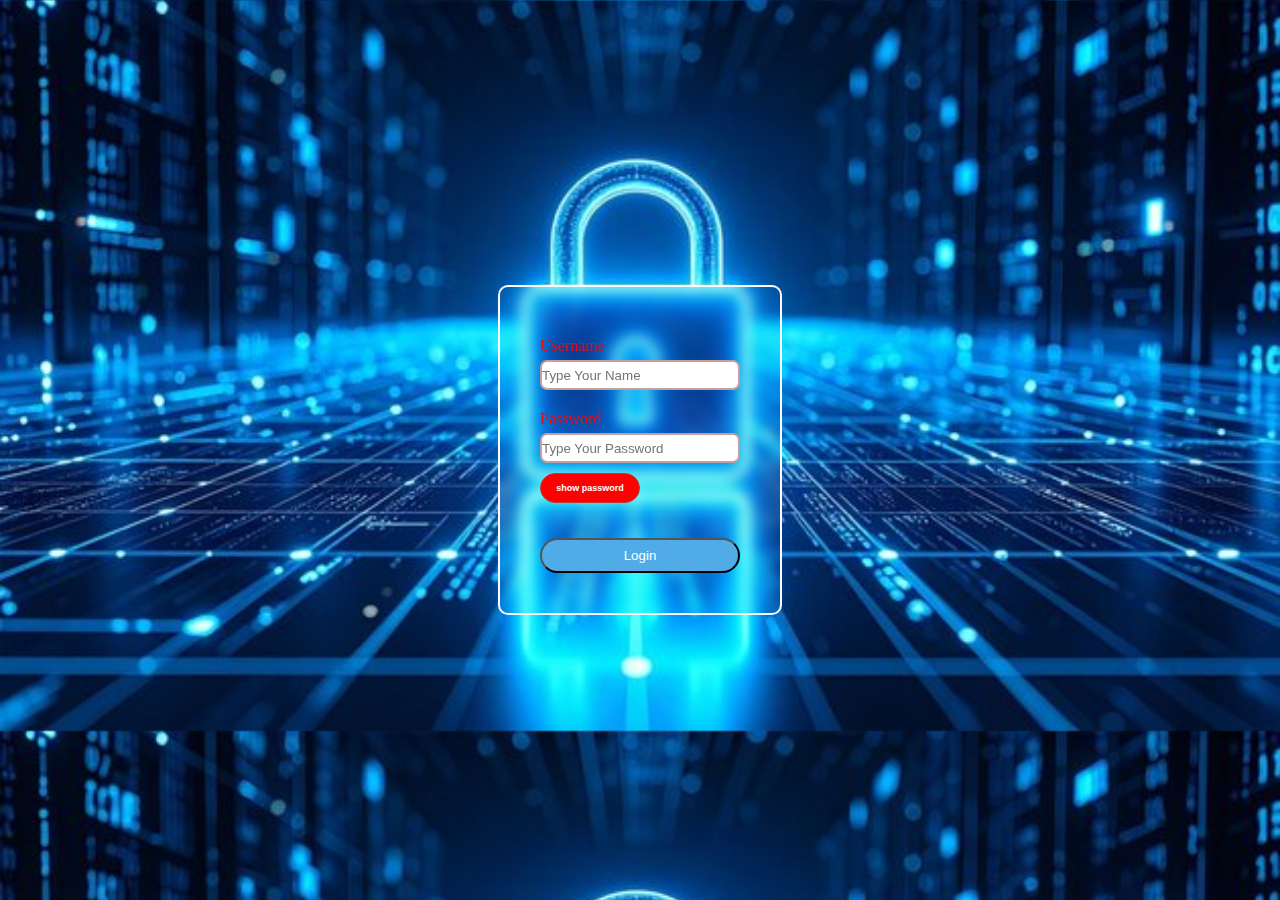
<file: index.html>
<!DOCTYPE html>
<html lang="en">
<head>
    <meta charset="UTF-8">
    <meta name="viewport" content="width=device-width, initial-scale=1.0">
    <title>LOGIN</title>
    <link rel="stylesheet" href="./style.css">
</head>
<body>
    <section class="hero">
        <div class="container">
            <label for="username">Username</label>
            <input type="text" name="username" id="username" placeholder="Type Your Name">
            <p class="p"></p>
            <label for="password">Password</label>
            <input type="password" name="number" id="password" placeholder="Type Your Password">
            <p class="n"></p>
            <button class="btn" onclick="password.type=password.type === 'password'?'text':'password'">show password</button>
            <button onclick="addOn()" class="but">Login</button>
        </div>
    </section>
   
       
</body>
<script src="./script.js"></script>
</html>
</file>
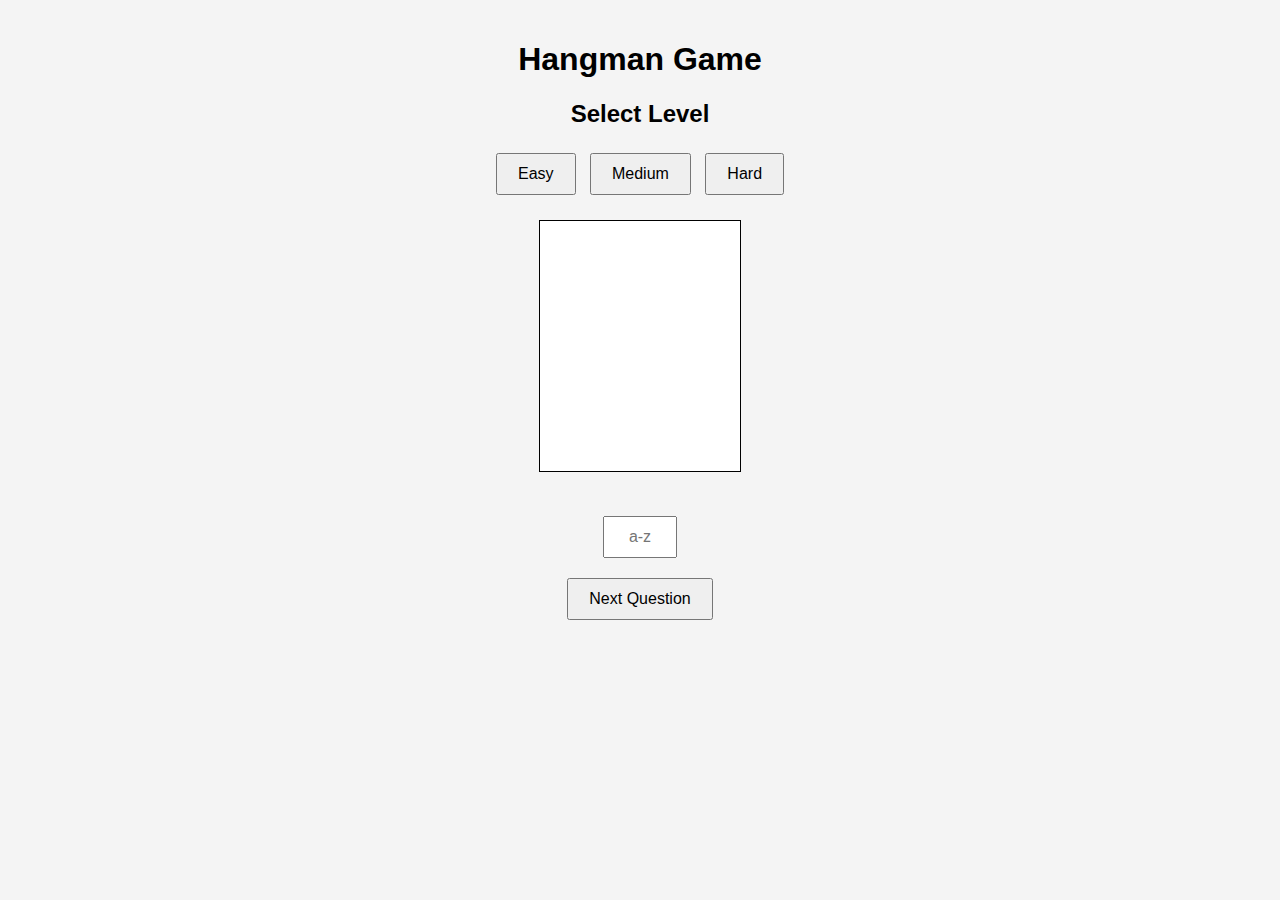
<file: game.html>
<!DOCTYPE html>
<html lang="en">
<head>
  <meta charset="UTF-8">
  <meta name="viewport" content="width=device-width, initial-scale=1.0">
  <title>Hangman Game</title>
    <link rel="stylesheet" href="./game.css">
</head>
<body>

  <h1>Hangman Game</h1>

  <h2>Select Level</h2>
  <button onclick="startGame('easy')">Easy</button>
  <button onclick="startGame('medium')">Medium</button>
  <button onclick="startGame('hard')">Hard</button>

  <div class="game">
    <canvas id="hangmanCanvas" width="200" height="250"></canvas>
    <div class="question">
      <div id="questionText"></div>
      <div id="wordDisplay"></div>
    </div>
    <input type="text" id="input" maxlength="1" placeholder="a-z">
    <div class="status" id="status"></div>
    <div id="scoreDisplay"></div>
    <button onclick="nextQuestion()">Next Question</button>
  </div>

</body>
<script src="./game.js"></script>
</html>
</file>
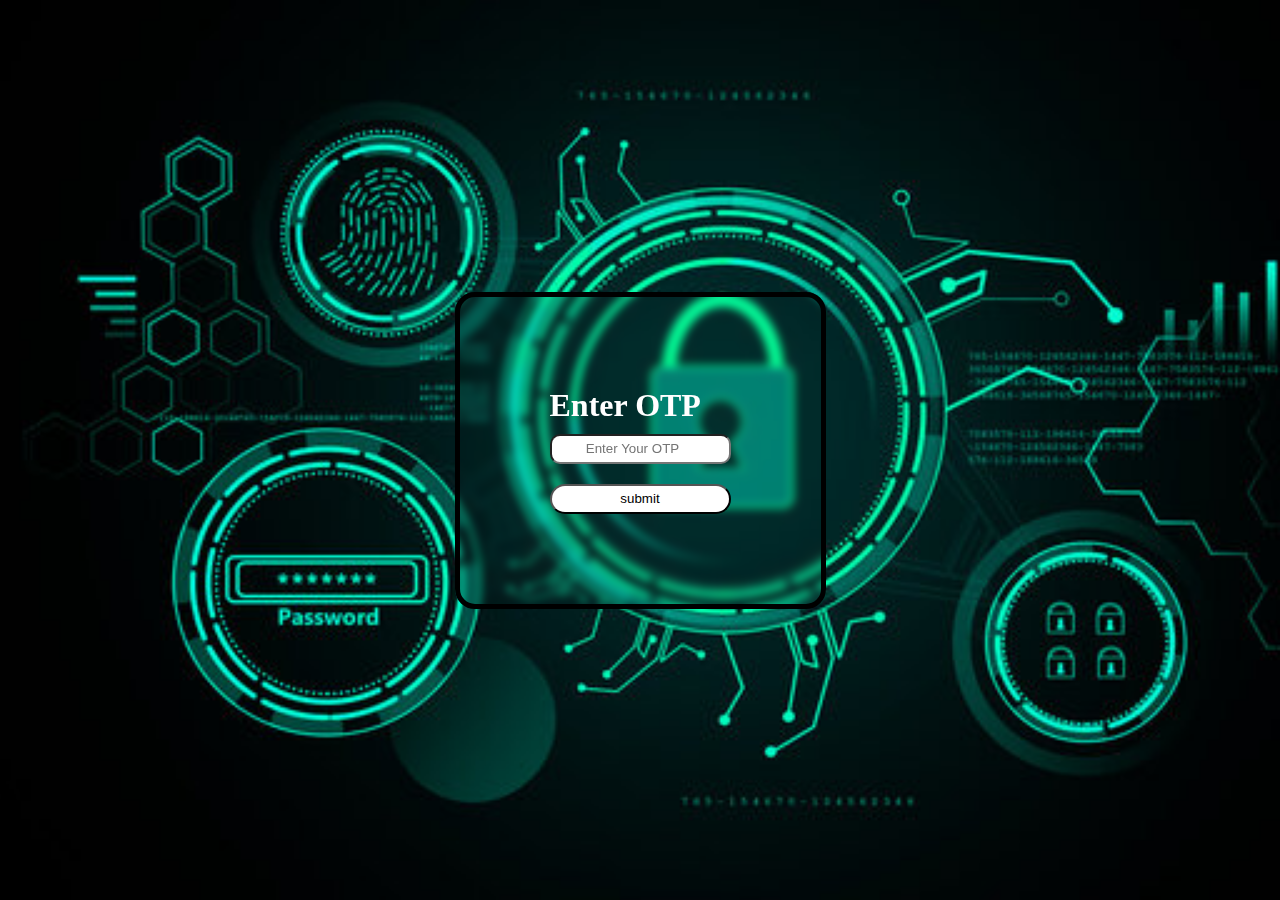
<file: home.html>
<!DOCTYPE html>
<html lang="en">
<head>
    <meta charset="UTF-8">
    <meta name="viewport" content="width=device-width, initial-scale=1.0">
    <title>OTP</title>
    <link rel="stylesheet" href="./home.css">
</head>
<body>
    <section class="hero">
        <div class="container">
    <h1>Enter OTP</h1>
    <input type="number" id="number" placeholder="Enter Your OTP">
    <p class="msg"></p>
    <button onclick="enter()" class="btn2"> submit</button>
    </div>
    </section>
</body>
<script src="./home.js"></script>
<!-- <script src="./script.js"></script> -->
</html>
</file>
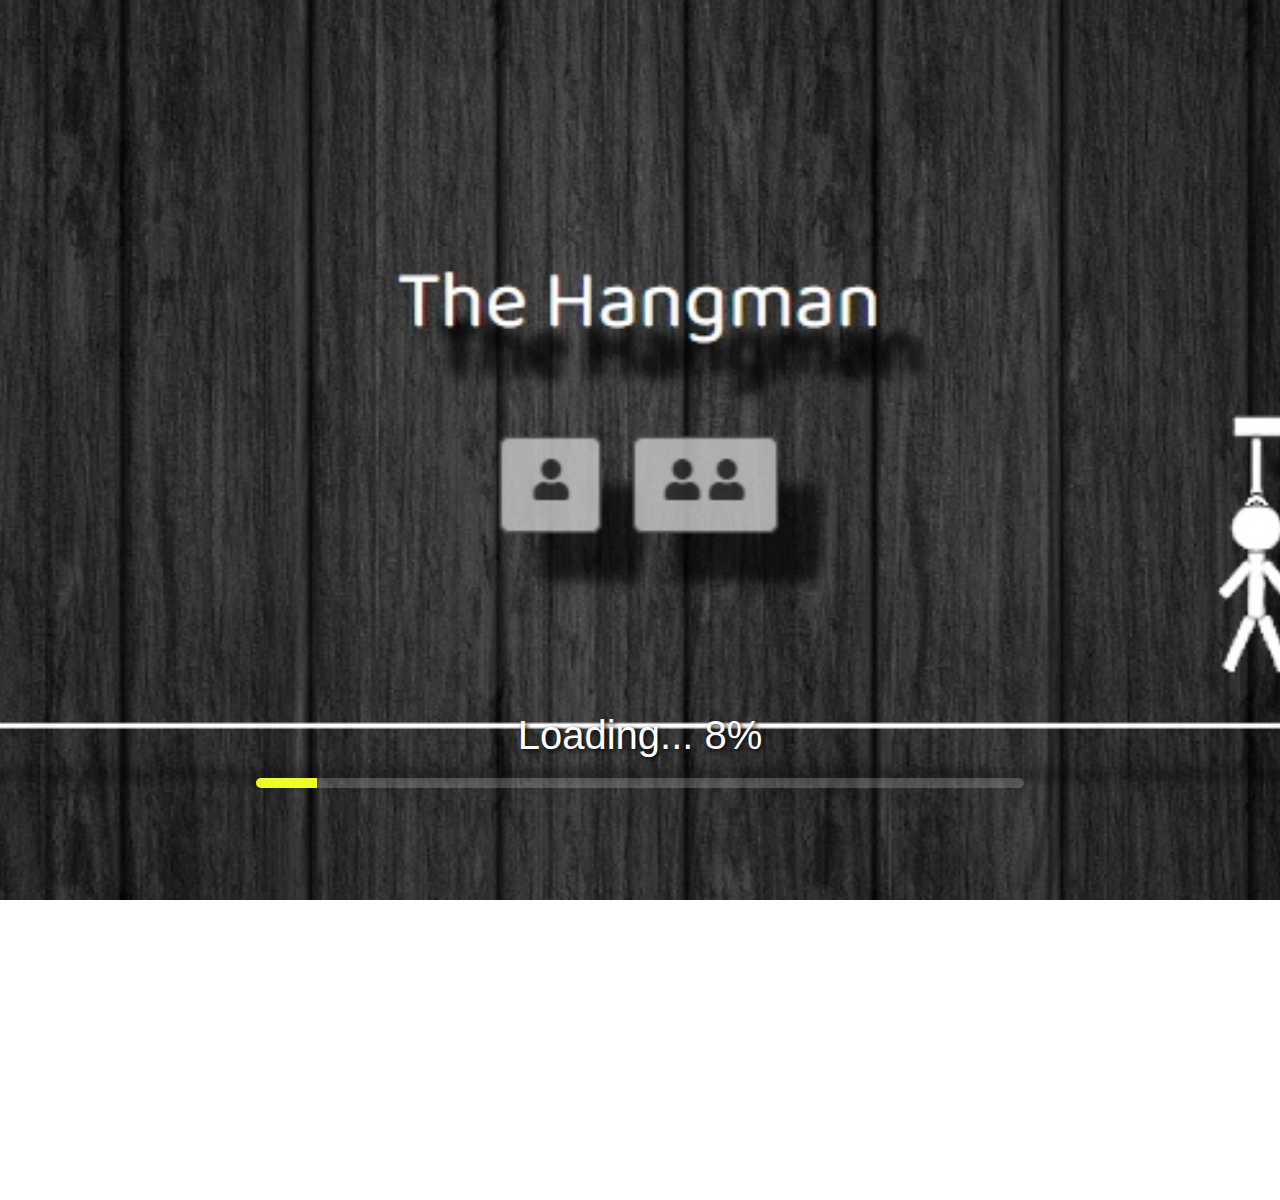
<file: home2.html>
<!DOCTYPE html>
<html lang="en">
<head>
  <meta charset="UTF-8">
  <meta name="viewport" content="width=device-width, initial-scale=1.0">
  <title>Game Loading Screen</title>
    <link rel="stylesheet" href="./home2.css">
</head>
<body>

  <!-- Loading Screen -->
  <div id="loading-screen">
    <div class="loading-text">Loading... <span id="loading-percent">0%</span></div>
    <div class="progress-bar">
      <div class="progress-fill" id="progress-fill"></div>
    </div>
  </div>

  <div id="main-content">
       <button onclick="game()">Tap to begin</button>
 
</body>
 <script src="./home2.js"></script>
</html>
</file>
<file: style.css>
*{
    padding: 0%;
    margin: 0%;
    box-sizing: border-box;
}
body{
    background-image: url(./login3.jpg);
    background-size:contain ;
}
.hero{
    display: flex;
    justify-content: center;
    align-items: center;
    height: 100vh;
}
body{
    background-color: deepskyblue;
}
.container{
    display:flex;
    flex-direction: column;
    gap: 5px;
    border: 2px solid rgb(252, 249, 249);
    padding: 40px;
    border-radius: 10px;
    color: rgb(245, 8, 8);
    backdrop-filter: blur(6px);
    /* background-color: rgb(48, 152, 236); */
}
.container input{
    width: 200px;
    height: 30px;
    border-radius: 7px;
    border: 2px solid rgb(197, 158, 158);
}
.but{
    margin-top: 30px;
    height: 35px;
    border-radius: 20px;
    background-color: rgb(80, 171, 231);
    color: white;
    cursor: pointer;
}
.btn{
    cursor: pointer;
    width: 100px;
    height: 30px;
    border-radius: 32px;
    border: 1px solid rgb(201, 53, 53);
    background-color: red;
    color: white;
    font-size: 9px;
    font-weight: bolder; 
}
label{
    margin-top: 10px;
}
.p{
    color: red;
}
.n{
    color: red;
}
</file>
<file: game.css>
body {
      font-family: Arial, sans-serif;
      text-align: center;
      background: #f4f4f4;
      margin: 0;
      padding: 20px;
    }
    .game, .question {
      margin-top: 20px;
    }
    canvas {
      background: #fff;
      border: 1px solid #000;
    }
    #wordDisplay {
      font-size: 24px;
      letter-spacing: 10px;
    }
    input {
      padding: 10px;
      font-size: 16px;
      width: 50px;
      text-align: center;
      margin-top: 20px;
    }
    button {
      padding: 10px 20px;
      font-size: 16px;
      margin: 5px;
    }
    button:hover{
      cursor: pointer;
      background-color: rgb(241, 11, 42);
      color: white;
    }
    .status {
      font-size: 20px;
      margin-top: 15px;
      color: green;
    }

   @media screen and (max-width: 576px) {
  body {
    background: #f9f6f6;
    padding: 10px;
  }

  #wordDisplay {
    font-size: 20px;
    letter-spacing: 5px;
  }

  input {
    width: 40px;
    font-size: 14px;
  }

  button {
    padding: 8px 16px;
    font-size: 14px;
  }

  canvas {
    width: 100%;
    height: auto;
  }

  .status {
    font-size: 18px;
  }
}
</file>
<file: home.css>
*{
    padding: 0%;
    margin: 0%;
    box-sizing: border-box;
}
body{
    background-image: url(./login2.jpg);
    background-size: cover;
}
.hero{
    display: flex;
    justify-content: center;
    align-items: center;
    height: 100vh;  
}
.container{
    border: 5px solid black;
    padding: 90px;
    display: flex;
    flex-direction: column;
    gap: 10px;
    border-radius: 20px;
    color: white;
    backdrop-filter: blur(4px);
}
input{
    height: 30px;
    border-radius: 10px;
    text-align: center;
}
.btn2{
    height: 30px;
    border-radius: 20px;
    background-color: white;
}
.btn2:hover{
    background-color: rgb(9, 171, 235);
    color: rgb(252, 252, 252);
    cursor: pointer;
}
.msg{
    color: red;
}
</file>
<file: home2.css>
* {
  margin: 0;
  padding: 0;
  box-sizing: border-box;
}

body, html {
  height: 100%;
  font-family: 'Arial', sans-serif;
  background-image: url(./hangman2.webp);
  background-size: cover;
  background-repeat: no-repeat;
  background-position: center;
}


#loading-screen {
  position: absolute;
  width: 100%;
  height: 100%;
  top: 0; 
  background: url('https://images.unsplash.com/photo-1611244415911-2f3b9955a21d?auto=format&fit=crop&w=1500&q=80') no-repeat center center;
  background-size: cover;
  display: flex;
  align-items: center;
  justify-content: center;
  flex-direction: column;
  color: white;
  z-index: 9999;
  top: 300px;
}

.loading-text {
  font-size: 2.5rem;
  margin-bottom: 20px;
  text-shadow: 2px 2px 5px #000;
}

.progress-bar {
  width: 60%;
  height: 10px;
  background: rgba(255, 255, 255, 0.2);
  border-radius: 10px;
  overflow: hidden;
}

.progress-fill {
  height: 100%;
  width: 0%;
  background: rgb(238, 252, 39);
  transition: width 0.1s;
}


#main-content {
  display: none;
  padding: 2rem;
}

button {
  position: absolute; 
  top: 540px;
  left: 630px;
  width: 200px;
  height: 40px;
  font-size: 29px;
  cursor: pointer;
  border: none;
  font-weight: bolder;
  background: none;
  color: white;
}

button:hover {
  color: rgb(17, 0, 255);
}

@media only screen and (max-width: 576px) {
  * {
  margin: 0;
  padding: 0;
  box-sizing: border-box;
}

body, html {
  height: 670px;
  font-family: 'Arial', sans-serif;
  background-image: url(./hangman2.webp);
  background-size: cover;
  background-repeat: no-repeat;
  background-position: center;
  background-color: black;
}


#loading-screen {
  position: absolute;
  width: 100%;
  height: 100%; 
  background: url('https://images.unsplash.com/photo-1611244415911-2f3b9955a21d?auto=format&fit=crop&w=1500&q=80') no-repeat center center;
  background-size: cover;
  display: flex;
  align-items: center;
  justify-content: center;
  flex-direction: column;
  color: white;
  z-index: 9999;
  top: 150px;
}

.loading-text {
  font-size: 2.5rem;
  margin-bottom: 20px;
  text-shadow: 2px 2px 5px #000;
}

.progress-bar {
  width: 60%;
  height: 10px;
  background: rgba(255, 255, 255, 0.2);
  border-radius: 10px;
  overflow: hidden;
}

.progress-fill {
  height: 100%;
  width: 0%;
  background: rgb(235, 6, 17);
  transition: width 0.1s;
}


#main-content {
  padding: 2rem;
}

button {
  position: fixed; 
  top: 430px;
  left: 80px;
  width: 200px;
  height: 40px;
  font-size: 29px;
  cursor: pointer;
  border: none;
  font-weight: bolder;
  background: none;
  color: white;
}

button:hover {
  color: hsl(61, 91%, 56%);
}
}
</file>
